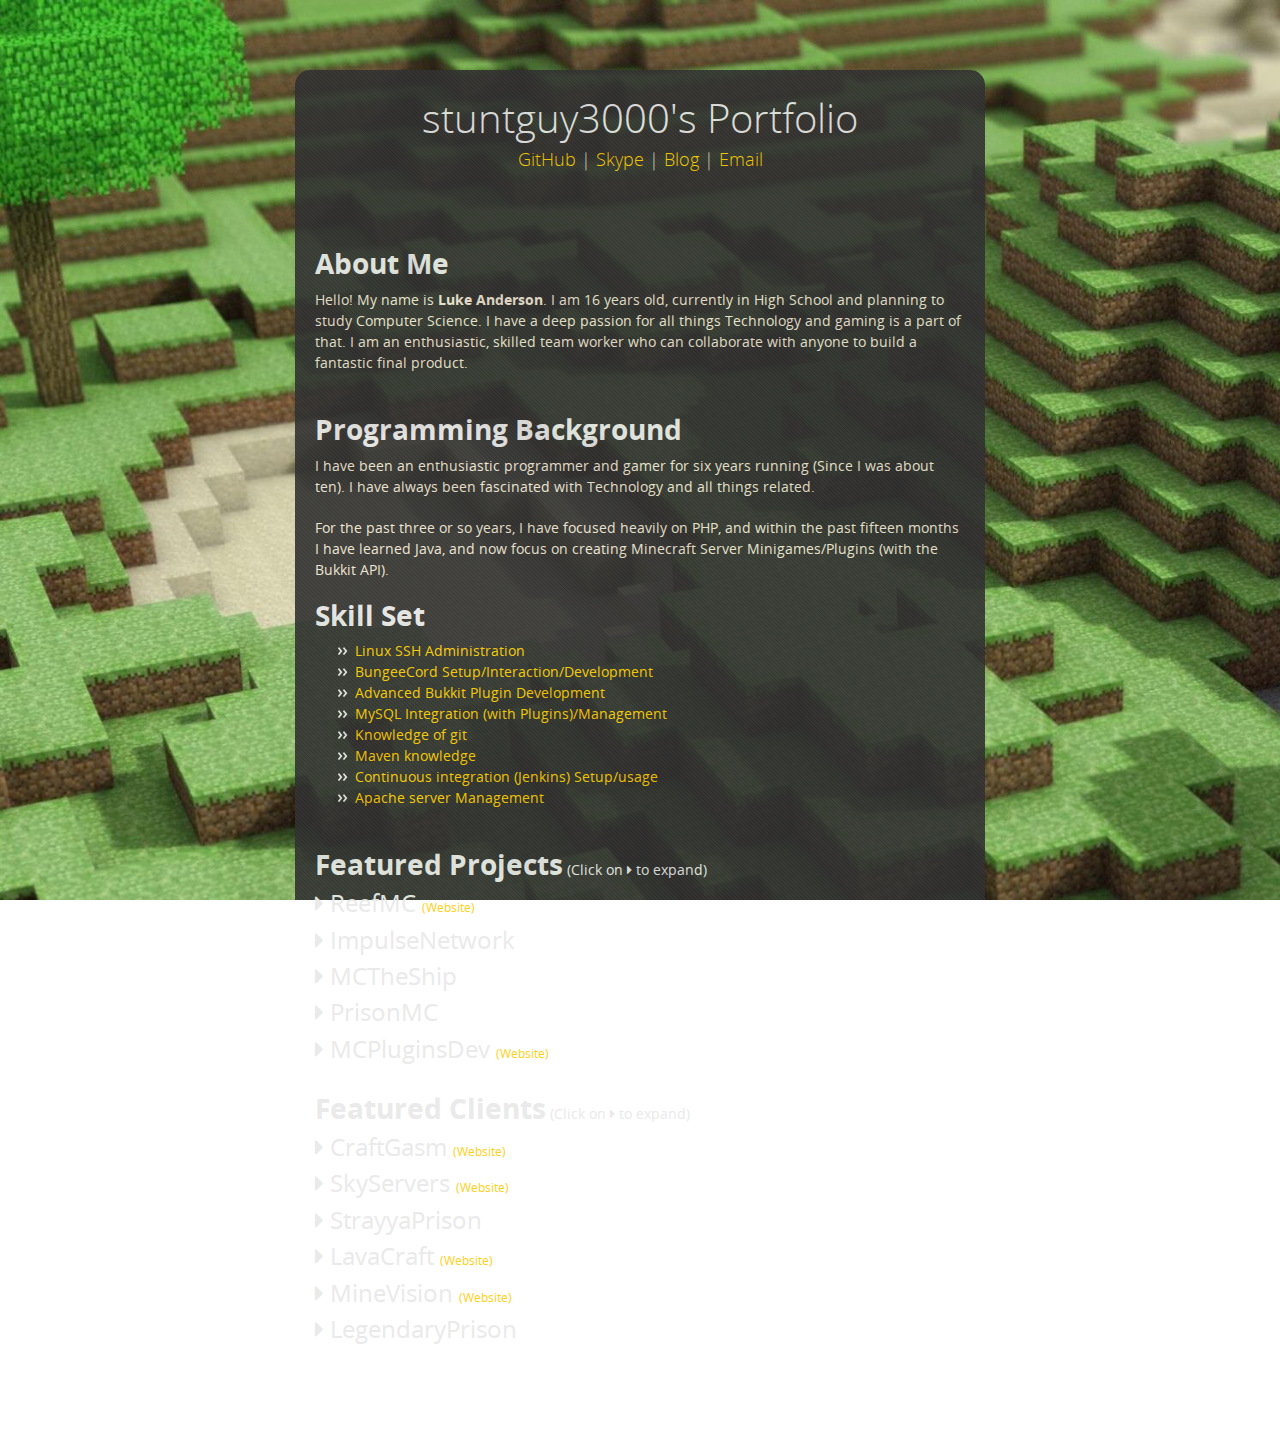
<file: index.html>
<!doctype html>
<html>
<head>
    <link rel="icon" type="image/png" href="images/favicon.ico">
    <meta charset="utf-8">
    <meta http-equiv="X-UA-Compatible" content="chrome=1">
    <title>stuntguy3000's Portfolio</title>
    <link rel="stylesheet" href="stylesheets/font-awesome.min.css">
    <link rel="stylesheet" href="stylesheets/styles.css">
    <link rel="stylesheet" href="stylesheets/pygment_trac.css">
    <script src="https://ajax.googleapis.com/ajax/libs/jquery/1.7.1/jquery.min.js"></script>
    <script src="javascripts/respond.js"></script>
    <meta name="viewport" content="width=device-width, initial-scale=1, user-scalable=no">
    <style>
        body {
            -webkit-touch-callout: none;
            -webkit-user-select: none;
            -khtml-user-select: none;
            -moz-user-select: none;
            -ms-user-select: none;
            user-select: none;
            background-color: #fff;
            background-image: url(images/back.jpeg);
            background-repeat: no-repeat;
            background-attachment: fixed;
            background-size:cover;
        }
        .wrapper {
            background-image: url(images/nav-bg.gif);
            background-attachment: fixed;
            opacity: 0.9;
            border-radius: 15px;
        }
        .yellow {
            color: #ffcc00;
        }
        li {
            color: #ffcc00;
        }
        .client_url {
            font-size:50%;
        }
        h2 {
            cursor: pointer;
        }
    </style>
    <script>
        function toggle(id) {
            if ($('#' + id).is(":visible")) {
                $('#' + id + "_button").removeClass().addClass('fa fa-caret-right');
            } else {
                $('#' + id + "_button").removeClass().addClass('fa fa-caret-down');
            }
            $('#' + id).slideToggle("slow");
        }
    </script>
</head>
<body>
<div class="wrapper">
    <section>
        <div id="title">
            <h1 class="">stuntguy3000's Portfolio</h1>

            <p>
                <a target="_blank" href="https://github.com/stuntguy3000">GitHub</a> |
                <a target="_blank" href="skype:stuntguy3000?chat">Skype</a> |
                <a target="_blank" href="http://blog.stuntguy3000.me">Blog</a> |
                <a target="_blank" href="mailto:contact@stuntguy3000.me?Subject=Plugin%20Inquiry">Email</a>
            </p>
        </div>
        <h1><strong>About Me</strong></h1>

        <p>Hello! My name is <strong>Luke Anderson</strong>. I am 16 years old, currently in High School and planning to
            study Computer Science. I have a deep passion for all things Technology and gaming is a part of that. I am
            an
            enthusiastic, skilled team worker who can collaborate with anyone to build a fantastic final product.</p>
        <br>

        <h1><strong>Programming Background</strong></h1>
        <p>I have been an enthusiastic programmer and gamer for six years running (Since I was about ten). I have always been fascinated with Technology and all things related.</p>

        <p>For the past three or so years, I have focused heavily on PHP, and within the past fifteen months I have
            learned Java, and now focus on creating Minecraft Server Minigames/Plugins (with the Bukkit API).</p>

        <h1><strong>Skill Set</strong></h1>
        <ul>
            <li>Linux SSH Administration</li>
            <li>BungeeCord Setup/Interaction/Development</li>
            <li>Advanced Bukkit Plugin Development</li>
            <li>MySQL Integration (with Plugins)/Management</li>
            <li>Knowledge of git</li>
            <li>Maven knowledge</li>
            <li>Continuous integration (Jenkins) Setup/usage</li>
            <li>Apache server Management</li>
        </ul>
        <br>
        <h1><strong>Featured Projects</strong><span class="client_url"> (Click on <i class="fa fa-caret-right"></i> to expand)</span></h1>
        <h2 onclick="toggle('project_reef');"><i class="fa fa-caret-right" id="project_reef_button"></i> ReefMC <a target="_blank" href="http://www.reefmc.com" class="client_url">(Website)</a></h2>
        <div id="project_reef" style="overflow: hidden; display: none;">
            <p>Early March 2014, I was invited by a good friend of mine to work with ReefMC to help develop its
                multiserver network. My challenges were to help interconnect the network by building a core set of
                plugins with custom systems such as ban management solutions and network-wide player to player
                interactions (e.g. cross server private messaging and staff chat). Since these changes, the player
                response and active player base is better than it ever has been and continues to grow.</p>
        </div>
        <h2 onclick="toggle('project_ipnk');"><i class="fa fa-caret-right" id="project_ipnk_button"></i> ImpulseNetwork</h2>
        <div id="project_ipnk" style="overflow: hidden; display: none;">
            <p>December 2013, I took upon the challenge of building a Network, from scratch. I was brought in as Developer, by two YouTuber’s (PixelSwift/SubZeroExtabyte - Two of the three founders). My goal/aim was to build a network, on a dedicated machine, that had Bungee integration and 4 unique game modes. This goal was achieved with a great level success.</p>
        </div>
        <h2 onclick="toggle('project_mctheship');"><i class="fa fa-caret-right" id="project_mctheship_button"></i> MCTheShip</h2>
        <div id="project_mctheship" style="overflow: hidden; display: none;">
            <p>April 2013, when I wanted to develop a Minigame server, like Trouble in Mineville. I learnt of the game “The Ship” and wanted to recreate it in Minecraft. At this time, I was very ambitious and really didn’t know a lot about java.</p>
            <p>MCTheShip was open for 4 months, and did attract some attention. From the players that did play on the server, they really enjoyed it. I managed to create a complete working replica, however it is a shame I had to close down the server.</p>
        </div>
        <h2 onclick="toggle('project_prisonmc');"><i class="fa fa-caret-right" id="project_prisonmc_button"></i> PrisonMC</h2>
        <div id="project_prisonmc" style="overflow: hidden; display: none;">
            <p>PrisonMC was a few months after MCTheShip. A friend of mine wanted to create a prison server, and he wanted my help. Simply, the task was to create a custom prison plugin, which controls everything (Mine Resets, Guard Features, and Ranking systems etc.). My friend didn’t want to use generic plugins, rather one plugin from me that game the same feel throughout the entire server. The server shut down a few months later due to lack of funds; however my Plugin was completed and fulfilled its duties.</p>
        </div>
        <h2 onclick="toggle('project_mcpluginsdev');"><i class="fa fa-caret-right" id="project_mcpluginsdev_button"></i>
            MCPluginsDev <a target="_blank" href="http://mcpluginsdev.com" class="client_url">(Website)</a></h2>

        <div id="project_mcpluginsdev" style="overflow: hidden; display: none;">
            <p>MCPluginsDev is a new plugin development group, where paying clients can request a plugin and a developer can for-fill the job and create the plugin. We have around 15 clients per month and increasing.</p>
        </div>
        <br>
        <h1><strong>Featured Clients</strong><span class="client_url"> (Click on <i class="fa fa-caret-right"></i> to expand)</span></h1>

        <h2 onclick="toggle('project_craftgasm');"><i class="fa fa-caret-right" id="project_craftgasm_button"></i>
            CraftGasm <a target="_blank" href="http://craftgasm.net" class="client_url">(Website)</a></h2>

        <div id="project_craftgasm" style="overflow: hidden; display: none;">
            <h3><strong>DragonEntrance</strong></h3>

            <p>When a player joins the server for the first time, they get flown in to the spawn point by riding an
                EnderDragon. This looks quite spectacular and has never been done before. This plugin uses MySQL for
                support of multiple hubs (so you only can ride the dragon once), as well as custom mob
                creation/management.</p>

            <h3><strong>Warps</strong></h3>

            <p>Warps was a MySQL focused plugin which does as it's name suggests. It allowed the player to create up to
                9 warps, and less/more depending on their permissions. It had advanced full inventory
                controls/interactions which made it easy for players to use. The warp data was loaded/saved onto MySQL
                for ease of storage.</p>

            <h3><strong>CrystalFortune</strong></h3>

            <p>CraftGasm has a virtual economy called "Crystals". CrystalFortune allows the player to 'roll the dice'
                once every 24 hours, in the hope to win a bonus of Crystals every day. The player 'rolled the dice' by
                using an Inventory solution.</p>

            <h3><strong>InventoryStats</strong></h3>

            <p>CraftGasm has a fully functioning statistics API and system in place. InventoryStats uses that existing
                framework to get the player's statistics and display it in an inventory.</p>
        </div>
        <h2 onclick="toggle('project_skyservers');"><i class="fa fa-caret-right" id="project_skyservers_button"></i>
            SkyServers <a target="_blank" href="http://skyservers.net" class="client_url">(Website)</a></h2>

        <div id="project_skyservers" style="overflow: hidden; display: none;">
            <h3><strong>FreezeTag</strong></h3>

            <p>FreezeTag is a simple replica of the childhood game of "Freeze" or "Stuck in the Mud". Essentially, the
                tagger has to tag all players to win. When a player is tagged, they cannot move. When they are not
                tagged, they can un-tag tagged players.</p>
        </div>
        <h2 onclick="toggle('project_strayyaprison');"><i class="fa fa-caret-right" id="project_strayyaprison_button"></i> StrayyaPrison</h2>
        <div id="project_strayyaprison" style="overflow: hidden; display: none;">
            <p>StrayyaPrison were after a single plugin which controled every element of their prison server. StrayyaPrison's plugin was created and provided satisfaction for the clients who ran a successful and unique prison server. This was built before PrisonMC, and provided elements for PrisonMC's custom plugin.</p>
        </div>
        <h2 onclick="toggle('project_lavacraft');"><i class="fa fa-caret-right" id="project_lavacraft_button"></i> LavaCraft <a target="_blank" href="http://mclava.com/" class="client_url">(Website)</a></h2>
        <div id="project_lavacraft" style="overflow: hidden; display: none;">
            <h3><strong>LavaTab</strong></h3>
            <p>A custom plugin that changes who is shown where on the TAB list, with full permission rank support.</p>
            <h3><strong>LavaVoteReminder</strong></h3>
            <p>Simple plugin, reminds users at a configurable time with a configurable message who haven’t voted within the past 24 hours.</p>
            <h3><strong>Capture The Flag</strong></h3>
            <p>Capture The Flag is a fast paced game mode where two teams have to battle it out to retrieve the other teams Flag, and take it to their base. This scores a point. You need three points to win.</p>
        </div>
        <h2 onclick="toggle('project_minevision');"><i class="fa fa-caret-right" id="project_minevision_button"></i> MineVision <a target="_blank" href="http://minevision.us/" class="client_url">(Website)</a></h2>
        <div id="project_minevision" style="overflow: hidden; display: none;">
            <h3><strong>Sumotori</strong></h3>
            <p>Sumoroti is a replica of the Japanese sport Sumo. Essentially, player battle it out with a stick (with added knock back) and the last team standing, wins!</p>
        </div>
        <h2 onclick="toggle('project_legendaryprison');"><i class="fa fa-caret-right" id="project_legendaryprison_button"></i> LegendaryPrison</h2>
        <div id="project_legendaryprison" style="overflow: hidden; display: none;">
            <p>I was hired at LegendaryPrision for a short amount of time (I quit due to personal reasons that occurred). I did various tasks such as light plugin/web management, and as well as making sure the server was functioning properly.</p>
        </div>
    </section>
</div>
<!--[if !IE]><script>fixScale(document);</script><!--<![endif]-->
</body>
</html>
</file>
<file: stylesheets/styles.css>
@font-face {
  font-family: 'OpenSansLight';
  src: url("../fonts/OpenSans-Light-webfont.eot");
  src: url("../fonts/OpenSans-Light-webfont.eot?#iefix") format("embedded-opentype"), url("../fonts/OpenSans-Light-webfont.woff") format("woff"), url("../fonts/OpenSans-Light-webfont.ttf") format("truetype"), url("../fonts/OpenSans-Light-webfont.svg#OpenSansLight") format("svg");
  font-weight: normal;
  font-style: normal;
}

@font-face {
  font-family: 'OpenSansLightItalic';
  src: url("../fonts/OpenSans-LightItalic-webfont.eot");
  src: url("../fonts/OpenSans-LightItalic-webfont.eot?#iefix") format("embedded-opentype"), url("../fonts/OpenSans-LightItalic-webfont.woff") format("woff"), url("../fonts/OpenSans-LightItalic-webfont.ttf") format("truetype"), url("../fonts/OpenSans-LightItalic-webfont.svg#OpenSansLightItalic") format("svg");
  font-weight: normal;
  font-style: normal;
}

@font-face {
  font-family: 'OpenSansRegular';
  src: url("../fonts/OpenSans-Regular-webfont.eot");
  src: url("../fonts/OpenSans-Regular-webfont.eot?#iefix") format("embedded-opentype"), url("../fonts/OpenSans-Regular-webfont.woff") format("woff"), url("../fonts/OpenSans-Regular-webfont.ttf") format("truetype"), url("../fonts/OpenSans-Regular-webfont.svg#OpenSansRegular") format("svg");
  font-weight: normal;
  font-style: normal;
  -webkit-font-smoothing: antialiased;
}

@font-face {
  font-family: 'OpenSansItalic';
  src: url("../fonts/OpenSans-Italic-webfont.eot");
  src: url("../fonts/OpenSans-Italic-webfont.eot?#iefix") format("embedded-opentype"), url("../fonts/OpenSans-Italic-webfont.woff") format("woff"), url("../fonts/OpenSans-Italic-webfont.ttf") format("truetype"), url("../fonts/OpenSans-Italic-webfont.svg#OpenSansItalic") format("svg");
  font-weight: normal;
  font-style: normal;
  -webkit-font-smoothing: antialiased;
}

@font-face {
  font-family: 'OpenSansSemibold';
  src: url("../fonts/OpenSans-Semibold-webfont.eot");
  src: url("../fonts/OpenSans-Semibold-webfont.eot?#iefix") format("embedded-opentype"), url("../fonts/OpenSans-Semibold-webfont.woff") format("woff"), url("../fonts/OpenSans-Semibold-webfont.ttf") format("truetype"), url("../fonts/OpenSans-Semibold-webfont.svg#OpenSansSemibold") format("svg");
  font-weight: normal;
  font-style: normal;
  -webkit-font-smoothing: antialiased;
}

@font-face {
  font-family: 'OpenSansSemiboldItalic';
  src: url("../fonts/OpenSans-SemiboldItalic-webfont.eot");
  src: url("../fonts/OpenSans-SemiboldItalic-webfont.eot?#iefix") format("embedded-opentype"), url("../fonts/OpenSans-SemiboldItalic-webfont.woff") format("woff"), url("../fonts/OpenSans-SemiboldItalic-webfont.ttf") format("truetype"), url("../fonts/OpenSans-SemiboldItalic-webfont.svg#OpenSansSemiboldItalic") format("svg");
  font-weight: normal;
  font-style: normal;
  -webkit-font-smoothing: antialiased;
}

@font-face {
  font-family: 'OpenSansBold';
  src: url("../fonts/OpenSans-Bold-webfont.eot");
  src: url("../fonts/OpenSans-Bold-webfont.eot?#iefix") format("embedded-opentype"), url("../fonts/OpenSans-Bold-webfont.woff") format("woff"), url("../fonts/OpenSans-Bold-webfont.ttf") format("truetype"), url("../fonts/OpenSans-Bold-webfont.svg#OpenSansBold") format("svg");
  font-weight: normal;
  font-style: normal;
  -webkit-font-smoothing: antialiased;
}

@font-face {
  font-family: 'OpenSansBoldItalic';
  src: url("../fonts/OpenSans-BoldItalic-webfont.eot");
  src: url("../fonts/OpenSans-BoldItalic-webfont.eot?#iefix") format("embedded-opentype"), url("../fonts/OpenSans-BoldItalic-webfont.woff") format("woff"), url("../fonts/OpenSans-BoldItalic-webfont.ttf") format("truetype"), url("../fonts/OpenSans-BoldItalic-webfont.svg#OpenSansBoldItalic") format("svg");
  font-weight: normal;
  font-style: normal;
  -webkit-font-smoothing: antialiased;
}

/* normalize.css 2012-02-07T12:37 UTC - http://github.com/necolas/normalize.css */
/* =============================================================================
   HTML5 display definitions
   ========================================================================== */
/*
 * Corrects block display not defined in IE6/7/8/9 & FF3
 */
article,
aside,
details,
figcaption,
figure,
footer,
header,
hgroup,
nav,
section,
summary {
  display: block;
}

/*
 * Corrects inline-block display not defined in IE6/7/8/9 & FF3
 */
audio,
canvas,
video {
  display: inline-block;
  *display: inline;
  *zoom: 1;
}

/*
 * Prevents modern browsers from displaying 'audio' without controls
 */
audio:not([controls]) {
  display: none;
}

/*
 * Addresses styling for 'hidden' attribute not present in IE7/8/9, FF3, S4
 * Known issue: no IE6 support
 */
[hidden] {
  display: none;
}

/* =============================================================================
   Base
   ========================================================================== */
/*
 * 1. Corrects text resizing oddly in IE6/7 when body font-size is set using em units
 *    http://clagnut.com/blog/348/#c790
 * 2. Prevents iOS text size adjust after orientation change, without disabling user zoom
 *    www.456bereastreet.com/archive/201012/controlling_text_size_in_safari_for_ios_without_disabling_user_zoom/
 */
html {
  font-size: 100%;
  /* 1 */
  -webkit-text-size-adjust: 100%;
  /* 2 */
  -ms-text-size-adjust: 100%;
  /* 2 */
}

/*
 * Addresses font-family inconsistency between 'textarea' and other form elements.
 */
html,
button,
input,
select,
textarea {
  font-family: sans-serif;
}

/*
 * Addresses margins handled incorrectly in IE6/7
 */
body {
  margin: 0;
}

/* =============================================================================
   Links
   ========================================================================== */
/*
 * Addresses outline displayed oddly in Chrome
 */
a:focus {
  outline: thin dotted;
}

/*
 * Improves readability when focused and also mouse hovered in all browsers
 * people.opera.com/patrickl/experiments/keyboard/test
 */
a:hover,
a:active {
  outline: 0;
}

/* =============================================================================
   Typography
   ========================================================================== */
/*
 * Addresses font sizes and margins set differently in IE6/7
 * Addresses font sizes within 'section' and 'article' in FF4+, Chrome, S5
 */
h1 {
  font-size: 2em;
  margin: 0.67em 0;
}

h2 {
  font-size: 1.5em;
  margin: 0.83em 0;
}

h3 {
  font-size: 1.17em;
  margin: 1em 0;
}

h4 {
  font-size: 1em;
  margin: 1.33em 0;
}

h5 {
  font-size: 0.83em;
  margin: 1.67em 0;
}

h6 {
  font-size: 0.75em;
  margin: 2.33em 0;
}

/*
 * Addresses styling not present in IE7/8/9, S5, Chrome
 */
abbr[title] {
  border-bottom: 1px dotted;
}

/*
 * Addresses style set to 'bolder' in FF3+, S4/5, Chrome
*/
b,
strong {
  font-weight: bold;
}

blockquote {
  margin: 1em 40px;
}

/*
 * Addresses styling not present in S5, Chrome
 */
dfn {
  font-style: italic;
}

/*
 * Addresses styling not present in IE6/7/8/9
 */
mark {
  background: #ff0;
  color: #000;
}

/*
 * Addresses margins set differently in IE6/7
 */
p,
pre {
  margin: 1em 0;
}

/*
 * Corrects font family set oddly in IE6, S4/5, Chrome
 * en.wikipedia.org/wiki/User:Davidgothberg/Test59
 */
pre,
code,
kbd,
samp {
  font-family: monospace, serif;
  _font-family: 'courier new', monospace;
  font-size: 1em;
}

/*
 * 1. Addresses CSS quotes not supported in IE6/7
 * 2. Addresses quote property not supported in S4
 */
/* 1 */
q {
  quotes: none;
}

/* 2 */
q:before,
q:after {
  content: '';
  content: none;
}

small {
  font-size: 75%;
}

/*
 * Prevents sub and sup affecting line-height in all browsers
 * gist.github.com/413930
 */
sub,
sup {
  font-size: 75%;
  line-height: 0;
  position: relative;
  vertical-align: baseline;
}

sup {
  top: -0.5em;
}

sub {
  bottom: -0.25em;
}

/* =============================================================================
   Lists
   ========================================================================== */
/*
 * Addresses margins set differently in IE6/7
 */
dl,
menu,
ol,
ul {
  margin: 1em 0;
}

dd {
  margin: 0 0 0 40px;
}

/*
 * Addresses paddings set differently in IE6/7
 */
menu,
ol,
ul {
  padding: 0 0 0 40px;
}

/*
 * Corrects list images handled incorrectly in IE7
 */
nav ul,
nav ol {
  list-style: none;
  list-style-image: none;
}

/* =============================================================================
   Embedded content
   ========================================================================== */
/*
 * 1. Removes border when inside 'a' element in IE6/7/8/9, FF3
 * 2. Improves image quality when scaled in IE7
 *    code.flickr.com/blog/2008/11/12/on-ui-quality-the-little-things-client-side-image-resizing/
 */
img {
  border: 0;
  /* 1 */
  -ms-interpolation-mode: bicubic;
  /* 2 */
}

/*
 * Corrects overflow displayed oddly in IE9
 */
svg:not(:root) {
  overflow: hidden;
}

/* =============================================================================
   Figures
   ========================================================================== */
/*
 * Addresses margin not present in IE6/7/8/9, S5, O11
 */
figure {
  margin: 0;
}

/* =============================================================================
   Forms
   ========================================================================== */
/*
 * Corrects margin displayed oddly in IE6/7
 */
form {
  margin: 0;
}

/*
 * Define consistent border, margin, and padding
 */
fieldset {
  border: 1px solid #c0c0c0;
  margin: 0 2px;
  padding: 0.35em 0.625em 0.75em;
}

/*
 * 1. Corrects color not being inherited in IE6/7/8/9
 * 2. Corrects text not wrapping in FF3 
 * 3. Corrects alignment displayed oddly in IE6/7
 */
legend {
  border: 0;
  /* 1 */
  padding: 0;
  white-space: normal;
  /* 2 */
  *margin-left: -7px;
  /* 3 */
}

/*
 * 1. Corrects font size not being inherited in all browsers
 * 2. Addresses margins set differently in IE6/7, FF3+, S5, Chrome
 * 3. Improves appearance and consistency in all browsers
 */
button,
input,
select,
textarea {
  font-size: 100%;
  /* 1 */
  margin: 0;
  /* 2 */
  vertical-align: baseline;
  /* 3 */
  *vertical-align: middle;
  /* 3 */
}

/*
 * Addresses FF3/4 setting line-height on 'input' using !important in the UA stylesheet
 */
button,
input {
  line-height: normal;
  /* 1 */
}

/*
 * 1. Improves usability and consistency of cursor style between image-type 'input' and others
 * 2. Corrects inability to style clickable 'input' types in iOS
 * 3. Removes inner spacing in IE7 without affecting normal text inputs
 *    Known issue: inner spacing remains in IE6
 */
button,
input[type="button"],
input[type="reset"],
input[type="submit"] {
  cursor: pointer;
  /* 1 */
  -webkit-appearance: button;
  /* 2 */
  *overflow: visible;
  /* 3 */
}

/*
 * Re-set default cursor for disabled elements
 */
button[disabled],
input[disabled] {
  cursor: default;
}

/*
 * 1. Addresses box sizing set to content-box in IE8/9
 * 2. Removes excess padding in IE8/9
 * 3. Removes excess padding in IE7
      Known issue: excess padding remains in IE6
 */
input[type="checkbox"],
input[type="radio"] {
  box-sizing: border-box;
  /* 1 */
  padding: 0;
  /* 2 */
  *height: 13px;
  /* 3 */
  *width: 13px;
  /* 3 */
}

/*
 * 1. Addresses appearance set to searchfield in S5, Chrome
 * 2. Addresses box-sizing set to border-box in S5, Chrome (include -moz to future-proof)
 */
input[type="search"] {
  -webkit-appearance: textfield;
  /* 1 */
  -moz-box-sizing: content-box;
  -webkit-box-sizing: content-box;
  /* 2 */
  box-sizing: content-box;
}

/*
 * Removes inner padding and search cancel button in S5, Chrome on OS X
 */
input[type="search"]::-webkit-search-decoration,
input[type="search"]::-webkit-search-cancel-button {
  -webkit-appearance: none;
}

/*
 * Removes inner padding and border in FF3+
 * www.sitepen.com/blog/2008/05/14/the-devils-in-the-details-fixing-dojos-toolbar-buttons/
 */
button::-moz-focus-inner,
input::-moz-focus-inner {
  border: 0;
  padding: 0;
}

/*
 * 1. Removes default vertical scrollbar in IE6/7/8/9
 * 2. Improves readability and alignment in all browsers
 */
textarea {
  overflow: auto;
  /* 1 */
  vertical-align: top;
  /* 2 */
}

/* =============================================================================
   Tables
   ========================================================================== */
/*
 * Remove most spacing between table cells
 */
table {
  border-collapse: collapse;
  border-spacing: 0;
}

body {
  padding: 0px 0 20px 0px;
  margin: 0px;
  font: 14px/1.5 "OpenSansRegular", "Helvetica Neue", Helvetica, Arial, sans-serif;
  color: #f0e7d5;
  font-weight: normal;
  background: #252525;
  background-attachment: fixed !important;
  background: -webkit-gradient(linear, 50% 0%, 50% 100%, color-stop(0%, #2a2a29), color-stop(100%, #1c1c1c));
  background: -webkit-linear-gradient(#2a2a29, #1c1c1c);
  background: -moz-linear-gradient(#2a2a29, #1c1c1c);
  background: -o-linear-gradient(#2a2a29, #1c1c1c);
  background: -ms-linear-gradient(#2a2a29, #1c1c1c);
  background: linear-gradient(#2a2a29, #1c1c1c);
}

h1, h2, h3, h4, h5, h6 {
  color: #e8e8e8;
  margin: 0 0 10px;
  font-family: 'OpenSansRegular', "Helvetica Neue", Helvetica, Arial, sans-serif;
  font-weight: normal;
}

p, ul, ol, table, pre, dl {
  margin: 0 0 20px;
}

h1, h2, h3 {
  line-height: 1.1;
}

h1 {
  font-size: 28px;
}

h2 {
  font-size: 24px;
}

h4, h5, h6 {
  color: #e8e8e8;
}

h3 {
  font-size: 18px;
  line-height: 24px;
  font-family: 'OpenSansRegular', "Helvetica Neue", Helvetica, Arial, sans-serif !important;
  font-weight: normal;
  color: #b6b6b6;
}

a {
  color: #ffcc00;
  font-weight: 400;
  text-decoration: none;
}
a:hover {
  color: #ffeb9b;
}

a small {
  font-size: 11px;
  color: #666;
  margin-top: -0.6em;
  display: block;
}

ul {
  list-style-image: url("../images/bullet.png");
}

strong {
  font-family: 'OpenSansBold', "Helvetica Neue", Helvetica, Arial, sans-serif !important;
  font-weight: normal;
}

.wrapper {
  max-width: 650px;
  margin: 0 auto;
  position: relative;
  padding: 0 20px;
}

section img {
  max-width: 100%;
}

blockquote {
  border-left: 3px solid #ffcc00;
  margin: 0;
  padding: 0 0 0 20px;
  font-style: italic;
}

code {
  font-family: "Lucida Sans", Monaco, Bitstream Vera Sans Mono, Lucida Console, Terminal;
  color: #efefef;
  font-size: 13px;
  margin: 0 4px;
  padding: 4px 6px;
  -moz-border-radius: 2px;
  -webkit-border-radius: 2px;
  -o-border-radius: 2px;
  -ms-border-radius: 2px;
  -khtml-border-radius: 2px;
  border-radius: 2px;
}

pre {
  padding: 8px 15px;
  background: #191919;
  -moz-border-radius: 2px;
  -webkit-border-radius: 2px;
  -o-border-radius: 2px;
  -ms-border-radius: 2px;
  -khtml-border-radius: 2px;
  border-radius: 2px;
  border: 1px solid #121212;
  -moz-box-shadow: inset 0 1px 3px rgba(0, 0, 0, 0.3);
  -webkit-box-shadow: inset 0 1px 3px rgba(0, 0, 0, 0.3);
  -o-box-shadow: inset 0 1px 3px rgba(0, 0, 0, 0.3);
  box-shadow: inset 0 1px 3px rgba(0, 0, 0, 0.3);
  overflow: auto;
  overflow-y: hidden;
}
pre code {
  color: #efefef;
  text-shadow: 0px 1px 0px #000;
  margin: 0;
  padding: 0;
}

table {
  width: 100%;
  border-collapse: collapse;
}

th {
  text-align: left;
  padding: 5px 10px;
  border-bottom: 1px solid #434343;
  color: #b6b6b6;
  font-family: 'OpenSansSemibold', "Helvetica Neue", Helvetica, Arial, sans-serif !important;
  font-weight: normal;
}

td {
  text-align: left;
  padding: 5px 10px;
  border-bottom: 1px solid #434343;
}

hr {
  border: 0;
  outline: none;
  height: 3px;
  background: transparent url("../images/hr.gif") center center repeat-x;
  margin: 0 0 20px;
}

dt {
  color: #F0E7D5;
  font-family: 'OpenSansSemibold', "Helvetica Neue", Helvetica, Arial, sans-serif !important;
  font-weight: normal;
}

#header {
  z-index: 100;
  left: 0;
  top: 0px;
  height: 60px;
  width: 100%;
  position: fixed;
  background: url(../images/nav-bg.gif) #353535;
  border-bottom: 4px solid #434343;
  -moz-box-shadow: 0px 1px 3px rgba(0, 0, 0, 0.25);
  -webkit-box-shadow: 0px 1px 3px rgba(0, 0, 0, 0.25);
  -o-box-shadow: 0px 1px 3px rgba(0, 0, 0, 0.25);
  box-shadow: 0px 1px 3px rgba(0, 0, 0, 0.25);
}
#header nav {
  max-width: 650px;
  margin: 0 auto;
  padding: 0 10px;
  background: blue;
  margin: 6px auto;
}
#header nav li {
  font-family: 'OpenSansLight', "Helvetica Neue", Helvetica, Arial, sans-serif;
  font-weight: normal;
  list-style: none;
  display: inline;
  color: white;
  line-height: 50px;
  text-shadow: 0px 1px 0px rgba(0, 0, 0, 0.2);
  font-size: 14px;
}
#header nav li a {
  color: white;
  border: 1px solid #5d910b;
  background: -webkit-gradient(linear, 50% 0%, 50% 100%, color-stop(0%, #93bd20), color-stop(100%, #659e10));
  background: -webkit-linear-gradient(#93bd20, #659e10);
  background: -moz-linear-gradient(#93bd20, #659e10);
  background: -o-linear-gradient(#93bd20, #659e10);
  background: -ms-linear-gradient(#93bd20, #659e10);
  background: linear-gradient(#93bd20, #659e10);
  -moz-border-radius: 2px;
  -webkit-border-radius: 2px;
  -o-border-radius: 2px;
  -ms-border-radius: 2px;
  -khtml-border-radius: 2px;
  border-radius: 2px;
  -moz-box-shadow: inset 0px 1px 0px rgba(255, 255, 255, 0.3), 0px 3px 7px rgba(0, 0, 0, 0.7);
  -webkit-box-shadow: inset 0px 1px 0px rgba(255, 255, 255, 0.3), 0px 3px 7px rgba(0, 0, 0, 0.7);
  -o-box-shadow: inset 0px 1px 0px rgba(255, 255, 255, 0.3), 0px 3px 7px rgba(0, 0, 0, 0.7);
  box-shadow: inset 0px 1px 0px rgba(255, 255, 255, 0.3), 0px 3px 7px rgba(0, 0, 0, 0.7);
  background-color: #93bd20;
  padding: 10px 12px;
  margin-top: 6px;
  line-height: 14px;
  font-size: 14px;
  display: inline-block;
  text-align: center;
}
#header nav li a:hover {
  background: -webkit-gradient(linear, 50% 0%, 50% 100%, color-stop(0%, #749619), color-stop(100%, #527f0e));
  background: -webkit-linear-gradient(#749619, #527f0e);
  background: -moz-linear-gradient(#749619, #527f0e);
  background: -o-linear-gradient(#749619, #527f0e);
  background: -ms-linear-gradient(#749619, #527f0e);
  background: linear-gradient(#749619, #527f0e);
  background-color: #659e10;
  border: 1px solid #527f0e;
  -moz-box-shadow: inset 0px 1px 1px rgba(0, 0, 0, 0.2), 0px 1px 0px rgba(0, 0, 0, 0);
  -webkit-box-shadow: inset 0px 1px 1px rgba(0, 0, 0, 0.2), 0px 1px 0px rgba(0, 0, 0, 0);
  -o-box-shadow: inset 0px 1px 1px rgba(0, 0, 0, 0.2), 0px 1px 0px rgba(0, 0, 0, 0);
  box-shadow: inset 0px 1px 1px rgba(0, 0, 0, 0.2), 0px 1px 0px rgba(0, 0, 0, 0);
}
#header nav li.fork {
  float: left;
  margin-left: 0px;
}
#header nav li.downloads {
  float: right;
  margin-left: 6px;
}
#header nav li.title {
  float: right;
  margin-right: 10px;
  font-size: 11px;
}

section {
  max-width: 650px;
  padding: 30px 0px 50px 0px;
  margin: 20px 0;
  margin-top: 70px;
}
section #title {
  border: 0;
  outline: none;
  margin: 0 0 50px 0;
  padding: 0 0 5px 0;
}
section #title h1 {
  font-family: 'OpenSansLight', "Helvetica Neue", Helvetica, Arial, sans-serif;
  font-weight: normal;
  font-size: 40px;
  text-align: center;
  line-height: 36px;
}
section #title p {
  color: #d7cfbe;
  font-family: 'OpenSansLight', "Helvetica Neue", Helvetica, Arial, sans-serif;
  font-weight: normal;
  font-size: 18px;
  text-align: center;
}
section #title .credits {
  font-size: 11px;
  font-family: 'OpenSansRegular', "Helvetica Neue", Helvetica, Arial, sans-serif;
  font-weight: normal;
  color: #696969;
  margin-top: -10px;
}
section #title .credits.left {
  float: left;
}
section #title .credits.right {
  float: right;
}

@media print, screen and (max-width: 720px) {
  #title .credits {
    display: block;
    width: 100%;
    line-height: 30px;
    text-align: center;
  }
  #title .credits .left {
    float: none;
    display: block;
  }
  #title .credits .right {
    float: none;
    display: block;
  }
}
@media print, screen and (max-width: 480px) {
  #header {
    margin-top: -20px;
  }

  section {
    margin-top: 40px;
  }

  nav {
    display: none;
  }
}
</file>
<file: stylesheets/pygment_trac.css>
.highlight .hll { background-color: #404040 }
.highlight  { color: #d0d0d0 }
.highlight .c { color: #999999; font-style: italic } /* Comment */
.highlight .err { color: #a61717; background-color: #e3d2d2 } /* Error */
.highlight .g { color: #d0d0d0 } /* Generic */
.highlight .k { color: #6ab825; font-weight: normal } /* Keyword */
.highlight .l { color: #d0d0d0 } /* Literal */
.highlight .n { color: #d0d0d0 } /* Name */
.highlight .o { color: #d0d0d0 } /* Operator */
.highlight .x { color: #d0d0d0 } /* Other */
.highlight .p { color: #d0d0d0 } /* Punctuation */
.highlight .cm { color: #999999; font-style: italic } /* Comment.Multiline */
.highlight .cp { color: #cd2828; font-weight: normal } /* Comment.Preproc */
.highlight .c1 { color: #999999; font-style: italic } /* Comment.Single */
.highlight .cs { color: #e50808; font-weight: normal; background-color: #520000 } /* Comment.Special */
.highlight .gd { color: #d22323 } /* Generic.Deleted */
.highlight .ge { color: #d0d0d0; font-style: italic } /* Generic.Emph */
.highlight .gr { color: #d22323 } /* Generic.Error */
.highlight .gh { color: #ffffff; font-weight: normal } /* Generic.Heading */
.highlight .gi { color: #589819 } /* Generic.Inserted */
.highlight .go { color: #cccccc } /* Generic.Output */
.highlight .gp { color: #aaaaaa } /* Generic.Prompt */
.highlight .gs { color: #d0d0d0; font-weight: normal } /* Generic.Strong */
.highlight .gu { color: #ffffff; text-decoration: underline } /* Generic.Subheading */
.highlight .gt { color: #d22323 } /* Generic.Traceback */
.highlight .kc { color: #6ab825; font-weight: normal } /* Keyword.Constant */
.highlight .kd { color: #6ab825; font-weight: normal } /* Keyword.Declaration */
.highlight .kn { color: #6ab825; font-weight: normal } /* Keyword.Namespace */
.highlight .kp { color: #6ab825 } /* Keyword.Pseudo */
.highlight .kr { color: #6ab825; font-weight: normal } /* Keyword.Reserved */
.highlight .kt { color: #6ab825; font-weight: normal } /* Keyword.Type */
.highlight .ld { color: #d0d0d0 } /* Literal.Date */
.highlight .m { color: #3677a9 } /* Literal.Number */
.highlight .s { color: #9dd5f1 } /* Literal.String */
.highlight .na { color: #bbbbbb } /* Name.Attribute */
.highlight .nb { color: #24909d } /* Name.Builtin */
.highlight .nc { color: #447fcf; text-decoration: underline } /* Name.Class */
.highlight .no { color: #40ffff } /* Name.Constant */
.highlight .nd { color: #ffa500 } /* Name.Decorator */
.highlight .ni { color: #d0d0d0 } /* Name.Entity */
.highlight .ne { color: #bbbbbb } /* Name.Exception */
.highlight .nf { color: #447fcf } /* Name.Function */
.highlight .nl { color: #d0d0d0 } /* Name.Label */
.highlight .nn { color: #447fcf; text-decoration: underline } /* Name.Namespace */
.highlight .nx { color: #d0d0d0 } /* Name.Other */
.highlight .py { color: #d0d0d0 } /* Name.Property */
.highlight .nt { color: #6ab825;} /* Name.Tag */
.highlight .nv { color: #40ffff } /* Name.Variable */
.highlight .ow { color: #6ab825; font-weight: normal } /* Operator.Word */
.highlight .w { color: #666666 } /* Text.Whitespace */
.highlight .mf { color: #3677a9 } /* Literal.Number.Float */
.highlight .mh { color: #3677a9 } /* Literal.Number.Hex */
.highlight .mi { color: #3677a9 } /* Literal.Number.Integer */
.highlight .mo { color: #3677a9 } /* Literal.Number.Oct */
.highlight .sb { color: #9dd5f1 } /* Literal.String.Backtick */
.highlight .sc { color: #9dd5f1 } /* Literal.String.Char */
.highlight .sd { color: #9dd5f1 } /* Literal.String.Doc */
.highlight .s2 { color: #9dd5f1 } /* Literal.String.Double */
.highlight .se { color: #9dd5f1 } /* Literal.String.Escape */
.highlight .sh { color: #9dd5f1 } /* Literal.String.Heredoc */
.highlight .si { color: #9dd5f1 } /* Literal.String.Interpol */
.highlight .sx { color: #ffa500 } /* Literal.String.Other */
.highlight .sr { color: #9dd5f1 } /* Literal.String.Regex */
.highlight .s1 { color: #9dd5f1 } /* Literal.String.Single */
.highlight .ss { color: #9dd5f1 } /* Literal.String.Symbol */
.highlight .bp { color: #24909d } /* Name.Builtin.Pseudo */
.highlight .vc { color: #40ffff } /* Name.Variable.Class */
.highlight .vg { color: #40ffff } /* Name.Variable.Global */
.highlight .vi { color: #40ffff } /* Name.Variable.Instance */
.highlight .il { color: #3677a9 } /* Literal.Number.Integer.Long */
</file>
